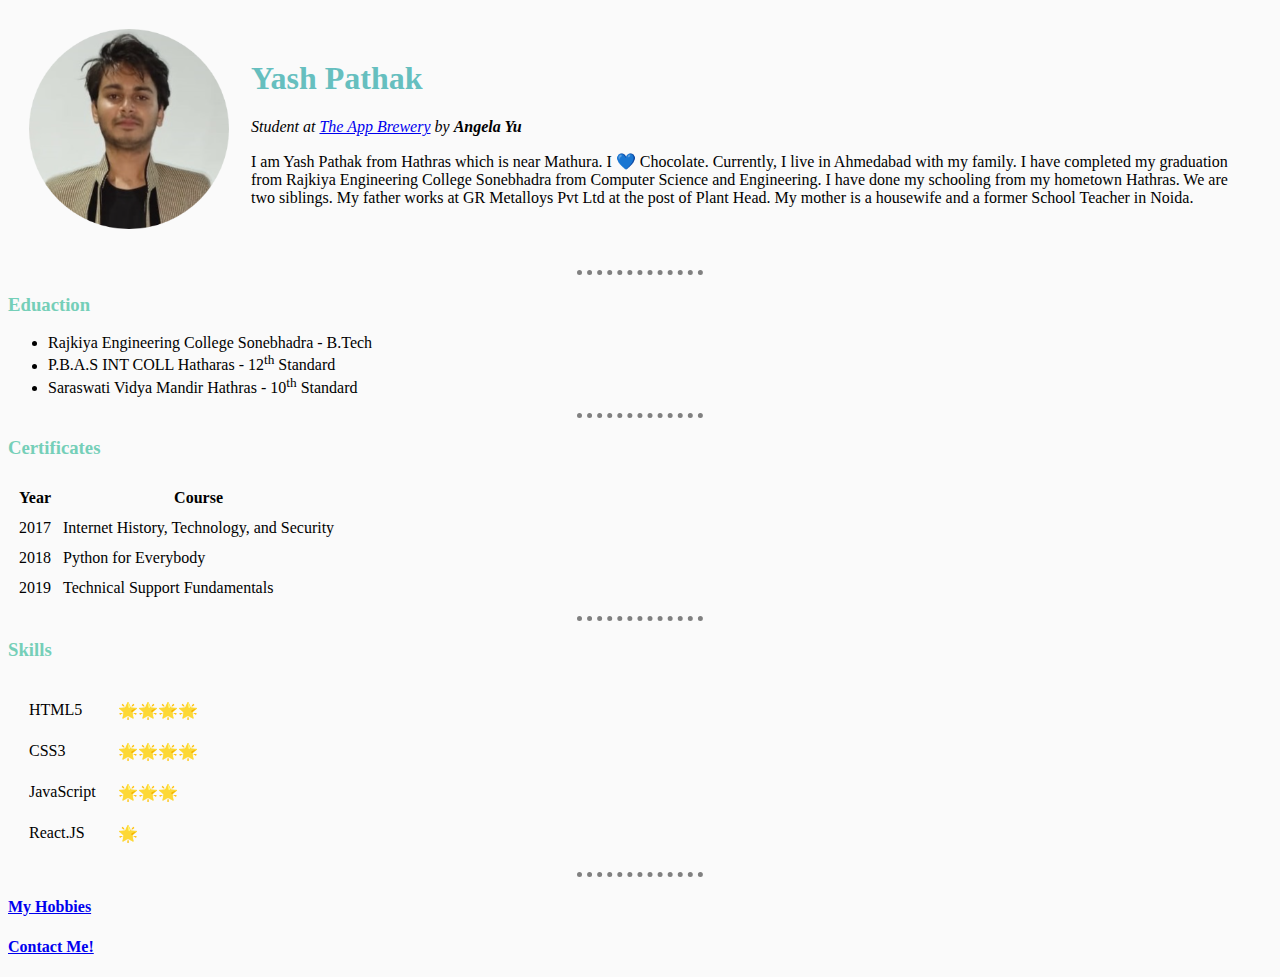
<file: index.html>
<!DOCTYPE html>
<html lang="en" dir="ltr">

<head>
  <meta charset="utf-8">
  <title>Yash's Personal Site</title>

  <link rel="stylesheet" href="css/styles.css">
</head>

<body>
  <table cellspacing="20">
    <tr>
      <td> <img src="circle-cropped.png" alt="my recent passportsizephoto" height="200" width="200"></td>
      <td>
        <h1>Yash Pathak</h1>
        <p><i>Student at <a href="https://www.appbrewery.co/">The App Brewery</a> by <strong>Angela Yu</strong></i></p>
        <p>I am Yash Pathak from Hathras which is near Mathura. I 💙 Chocolate. Currently, I live in Ahmedabad with my family.
          I have completed my graduation from Rajkiya Engineering College Sonebhadra from Computer Science and Engineering.
          I have done my schooling from my hometown Hathras. We are two siblings.
          My father works at GR Metalloys Pvt Ltd at the post of Plant Head.
          My mother is a housewife and a former School Teacher in Noida.
      </td>
    </tr>
  </table>

  </p>
  <hr>
  <h3>Eduaction</h3>
  <ul>
    <li>Rajkiya Engineering College Sonebhadra - B.Tech</li>
    <li> P.B.A.S INT COLL Hatharas - 12<sup>th</sup> Standard</li>
    <li>Saraswati Vidya Mandir Hathras - 10<sup>th</sup> Standard</li>
  </ul>
  <hr>
  <h3>Certificates</h3>
  <table cellspacing="10">
    <thead>
      <tr>
        <th>Year</th>
        <th>Course</th>
      </tr>
    </thead>
    <tbody>
      <tr>
        <td>2017</td>
        <td>Internet History, Technology, and Security</td>
      </tr>
      <tr>
        <td>2018</td>
        <td>Python for Everybody</td>
      </tr>
      <tr>
        <td>2019</td>
        <td>Technical Support Fundamentals</td>
      </tr>
    </tbody>
  </table>
  <hr>
  <h3>Skills</h3>
  <table cellspacing="20">
    <tr>
      <td>HTML5</td>
      <td>🌟🌟🌟🌟</td>
    </tr>
    <tr>
      <td>CSS3</td>
      <td>🌟🌟🌟🌟</td>
    </tr>
    <tr>
      <td>JavaScript</td>
      <td>🌟🌟🌟</td>
    </tr>
    <tr>
      <td>React.JS</td>
      <td>🌟</td>
    </tr>
  </table>
  <hr>
  <h4> <a href="hobbies.html">My Hobbies</a></h4>
  <h4><a href="contacts.html">Contact Me!</a></h4>

</body>

</html>
</file>
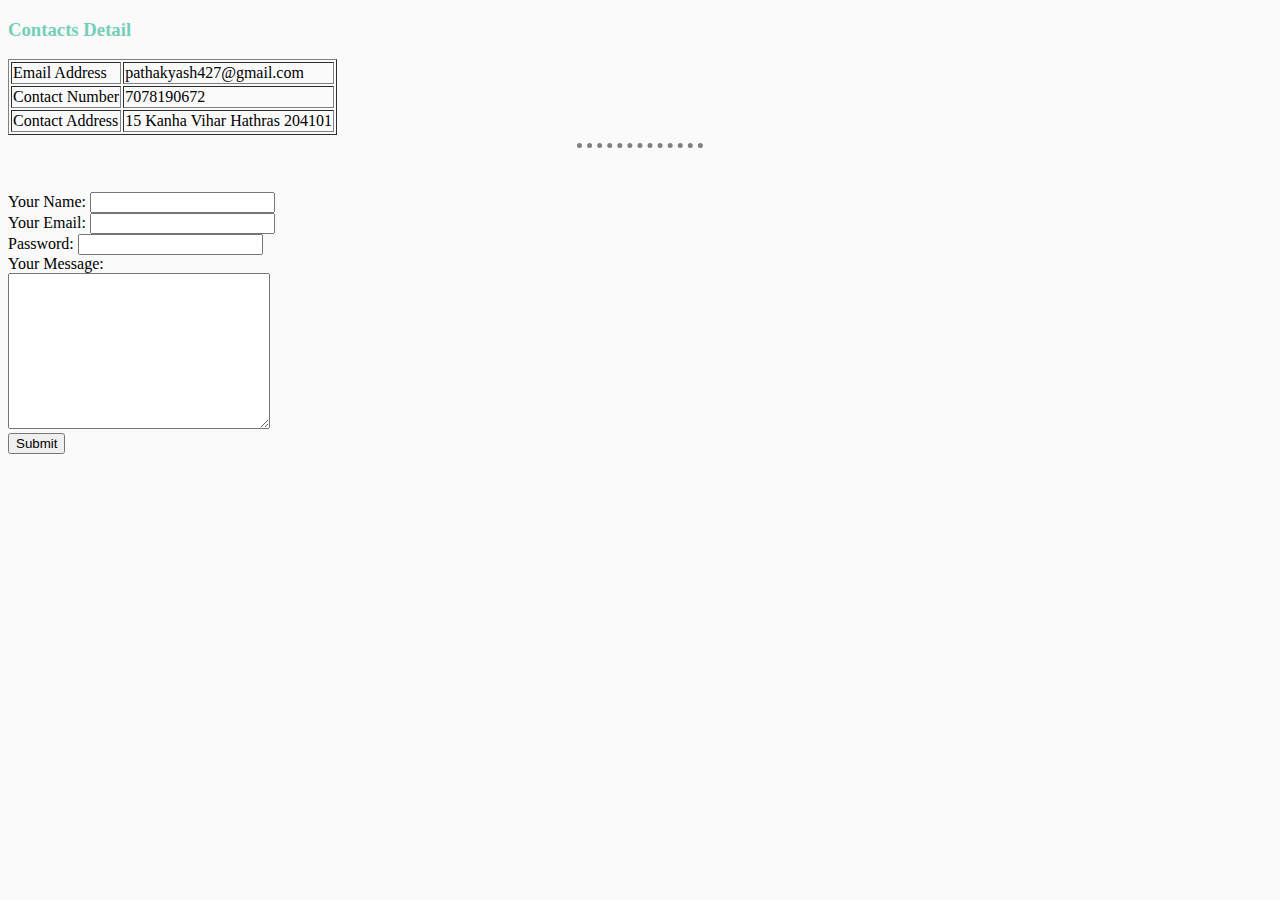
<file: contacts.html>
<!DOCTYPE html>
<html lang="en" dir="ltr">

<head>
  <meta charset="utf-8">
  <title>My Contact</title>
  <link rel="stylesheet" href="css/styles.css">
</head>

<body>
  <h3>Contacts Detail</h3>
  <table border="1">
    <tr>
      <td>Email Address</td>
      <td>pathakyash427@gmail.com</td>
    </tr>
    <tr>
      <td>Contact Number</td>
      <td>7078190672</td>
    </tr>
    <tr>
      <td>Contact Address</td>
      <td>15 Kanha Vihar Hathras 204101</td>
    </tr>
  </table>
  <hr>
  <br><br>
  <form class="" action="mailto:pathakyash427@gmail.com" method="post" enctype="text/plain">
    <label for="">Your Name: </label>
    <input type="text" name="Your Name" value=""><br>
    <label for="">Your Email: </label>
    <input type="email" name="Your Email" value=""><br>
    <label for="">Password:</label>
    <input type="password" name="Your Password" value=""><br>
    <label for="">Your Message: </label><br>
    <textarea name="Your Message" rows="10" cols="30"></textarea><br>
    <input type="submit" name="" value="Submit">
  </form>
</body>

</html>
</file>
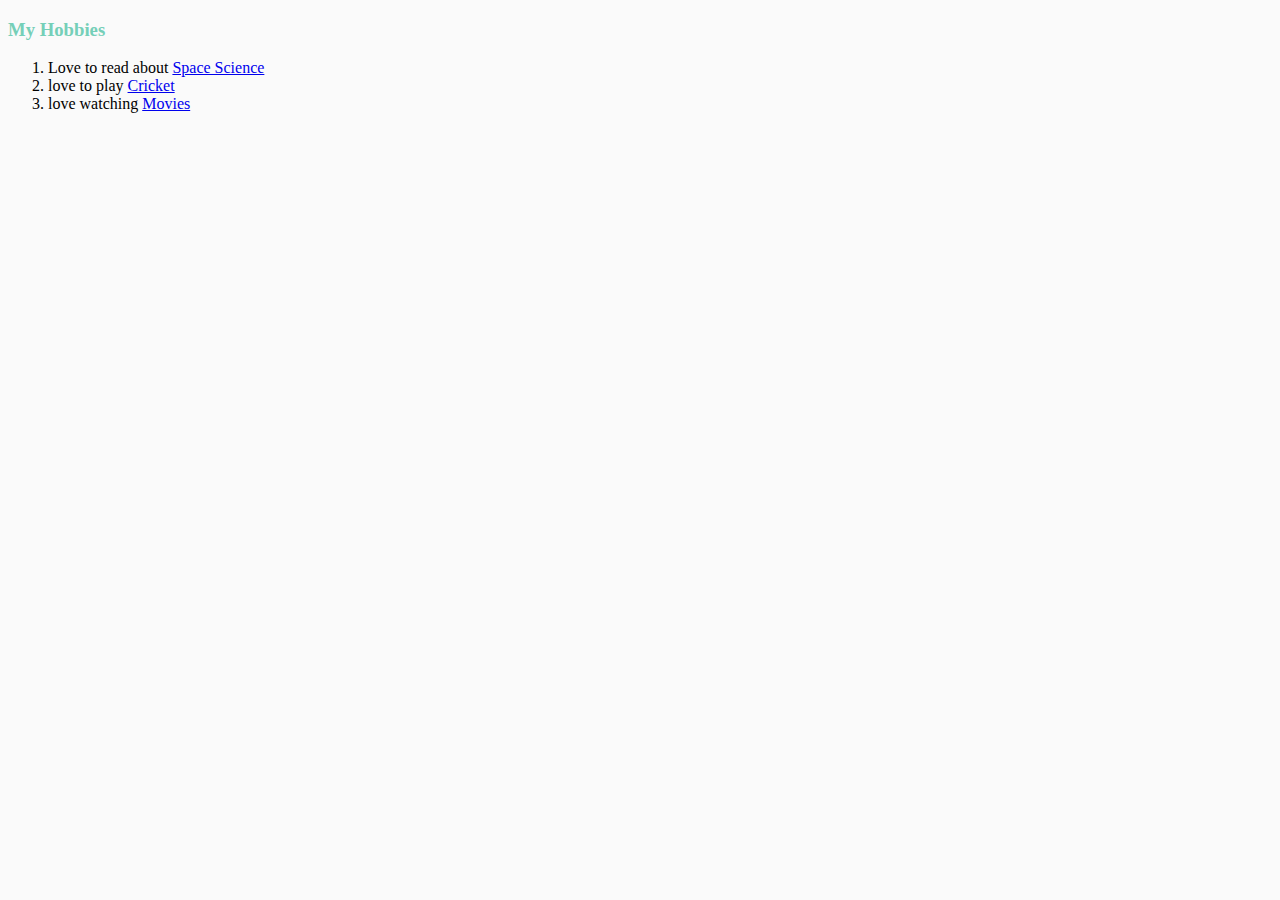
<file: hobbies.html>
<!DOCTYPE html>
<html lang="en" dir="ltr">
  <head>
    <meta charset="utf-8">
    <title>My Hobbies</title>
    <link rel="stylesheet" href="css/styles.css">
  </head>
  <body>
    <h3>My Hobbies</h3>
    <ol>
      <li>Love to read about <a href="https://en.wikipedia.org/wiki/Outline_of_space_science">Space Science</a></li>
      <li>love to play <a href="https://en.wikipedia.org/wiki/Cricket">Cricket</a></li>
      <li>love watching <a href="https://en.wikipedia.org/wiki/Film">Movies</a></li>
    </ol>
  </body>
</html>
</file>
<file: css/styles.css>
body{
  background-color:#fafafa;
}

hr{

  border-style: none;
  border-top-style: dotted;
  border-color: grey;
  border-width: 5px;
  width: 10%;
}

h1 {
  color: #66bfbf;
}

h2, h3 {
  color: #75cfb8;
}
</file>
